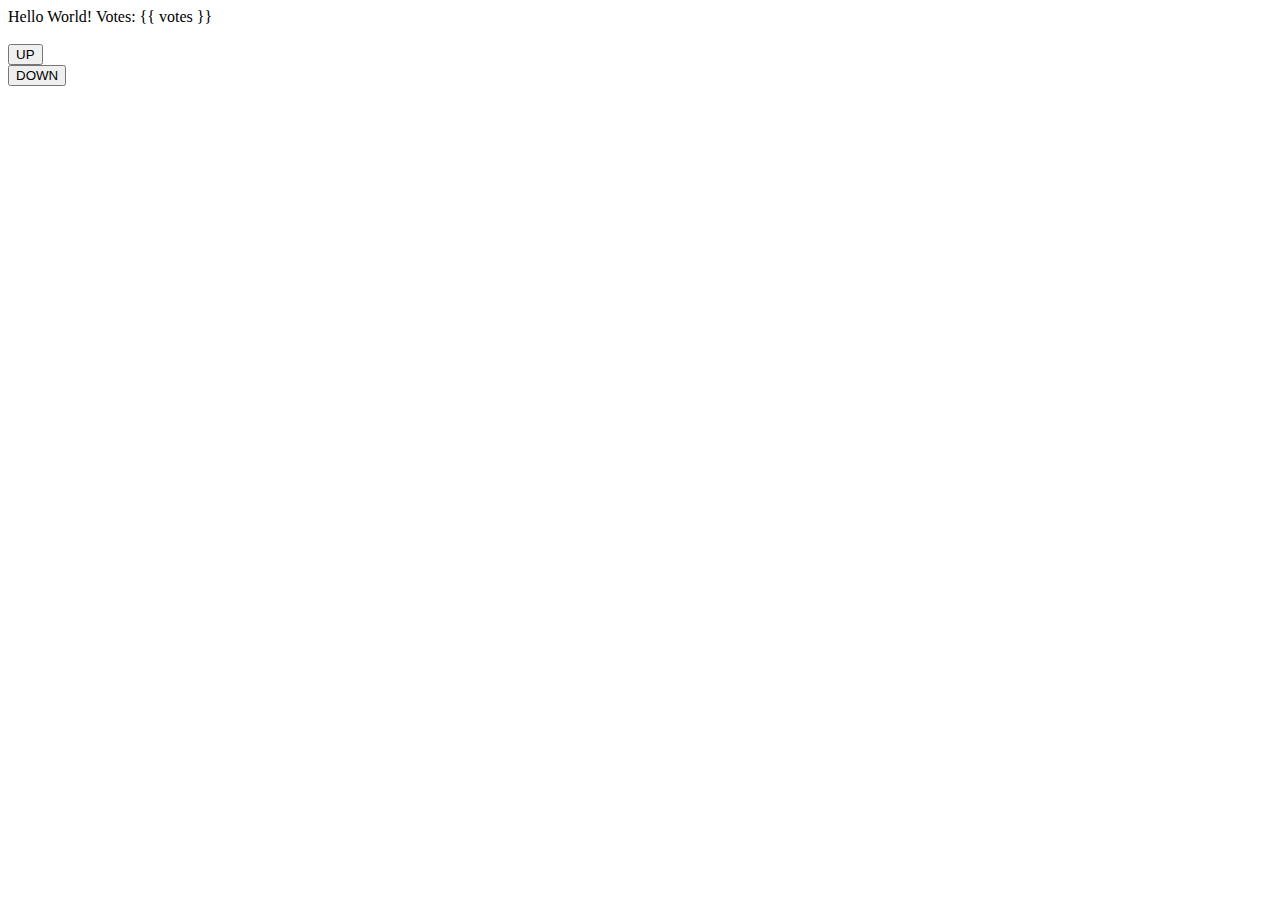
<file: templates/index.html>
<!DOCTYPE html>
<html lang="en">
    <head>
        <meta charset="UTF-8">
        <meta name="viewport" content="width=device-width, initial-scale=1.0">
        <title>Vote App</title>
    </head>
    <body>
        Hello World!
        Votes: <span id="count">{{ votes }}</span>
        <br><br>
        <button id="up">UP</button>
        <br>
        <button id="down">DOWN</button>
    </body>

    <script type="text/javascript">
        document.addEventListener('DOMContentLoaded', () => {
            document.querySelectorAll('button').forEach(button => {
                button.onclick = () => {
                    const request = new XMLHttpRequest();
                    request.open('POST', `/${button.id}`);
                    request.onload = () => {
                        const response = request.responseText;
                        document.getElementById('count').innerHTML = response;
                    }; 
                    request.send();
                };
            });
        });
    </script>
</html>
</file>
